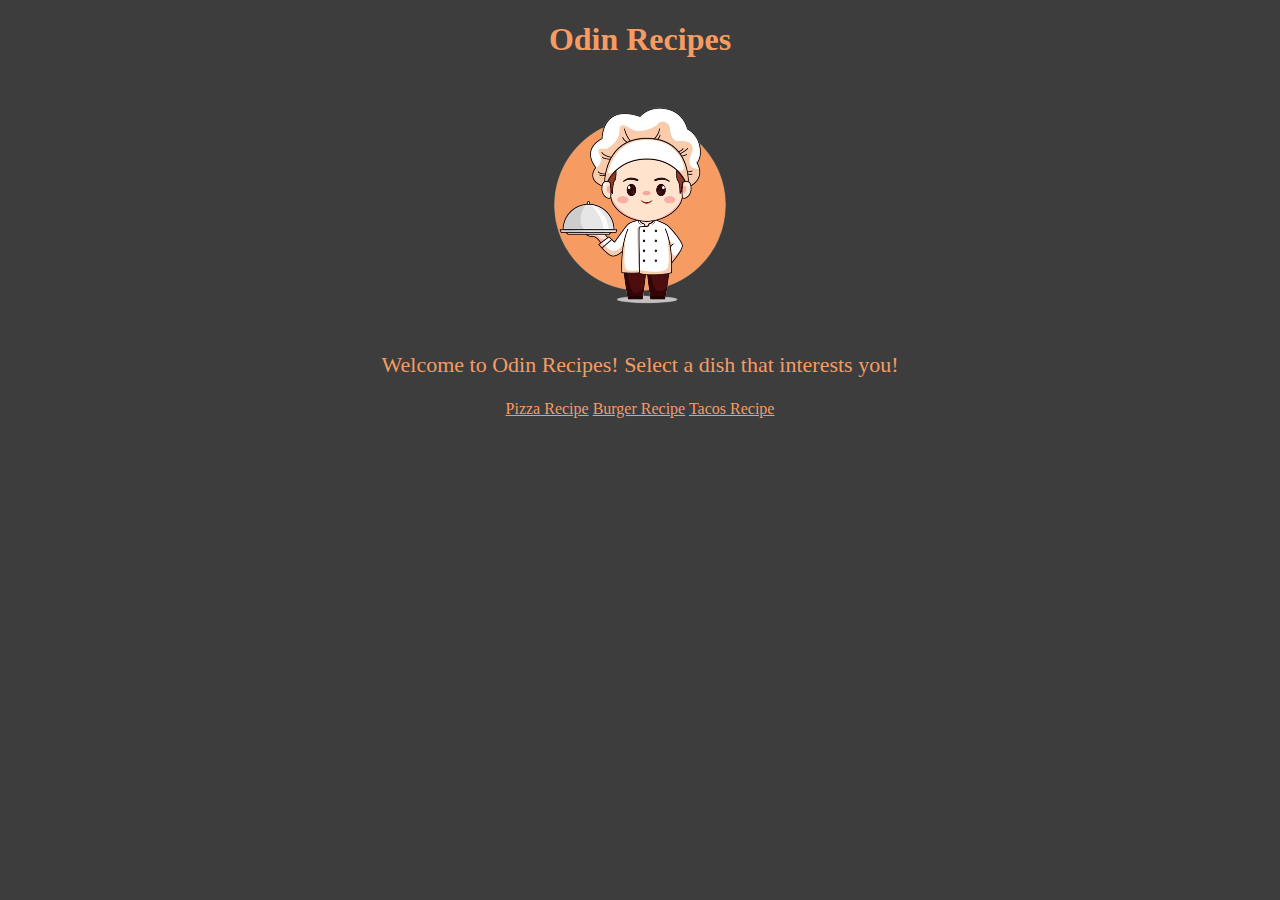
<file: index.html>
<!DOCTYPE html>
<html lang="en">
<head>
    <meta charset="UTF-8">
    <meta http-equiv="X-UA-Compatible" content="IE=edge">
    <meta name="viewport" content="width=device-width, initial-scale=1.0">
    <link rel="stylesheet" href="style.css">
    <title>Home | Odin Recipes</title>
</head>
<body>
  <h1 class="title">Odin Recipes</h1> 
    <img class="logo" src="../images/chef.png" alt="pizza">
    <p class="intro">Welcome to Odin Recipes! Select a dish that interests you!</p>
    <p class="menu"><a href="./recipes/pizza.html">Pizza Recipe</a> 
    <a href="./recipes/burger.html">Burger Recipe</a> 
    <a href="./recipes/tacos.html">Tacos Recipe</a></p>
</body>
</html>
</file>
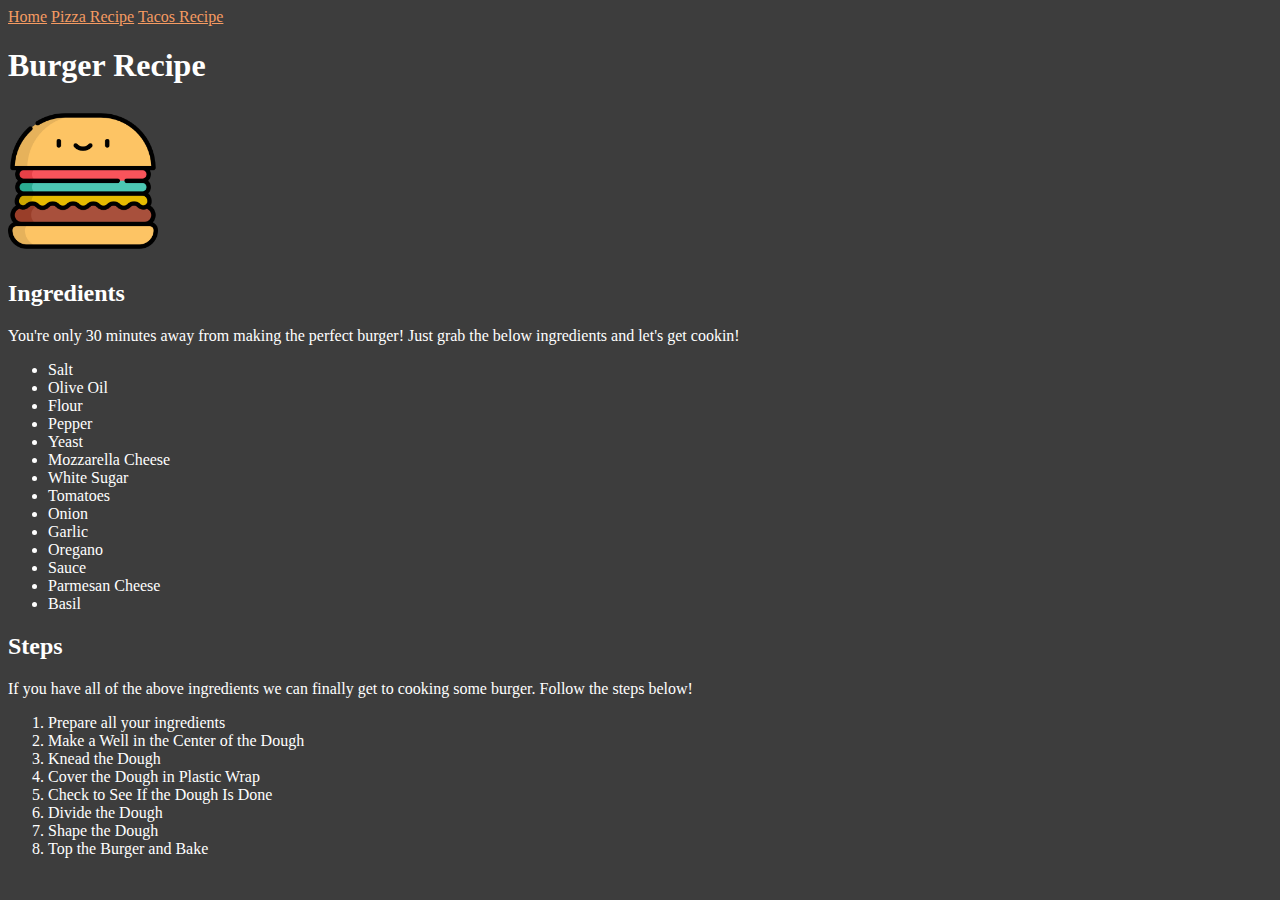
<file: recipes/burger.html>
<!DOCTYPE html>
<html lang="en">
<head>
    <meta charset="UTF-8">
    <meta http-equiv="X-UA-Compatible" content="IE=edge">
    <meta name="viewport" content="width=device-width, initial-scale=1.0">
    <title>Burger Recipe | Odin Recipes</title>
    <link rel="stylesheet" href="../style.css">
</head>
<body>
    <div class="nav">
        <a href="/">Home</a> 
        <a href="../recipes/pizza.html">Pizza Recipe</a> 
        <a href="../recipes/tacos.html">Tacos Recipe</a>
        </div>
    <h1>Burger Recipe</h1>
      <img src="../images/burger.png" alt="burger" width="150">
        <h2>Ingredients</h2>
          <p>You're only 30 minutes away from making the perfect burger! Just grab the below ingredients and let's get cookin!</p>
          <ul>
              <li>Salt</li>
              <li>Olive Oil</li>
              <li>Flour</li>
              <li>Pepper</li>
              <li>Yeast</li>
              <li>Mozzarella Cheese</li>
              <li>White Sugar</li>
              <li>Tomatoes</li>
              <li>Onion</li>
              <li>Garlic</li>
              <li>Oregano</li>
              <li>Sauce</li>
              <li>Parmesan Cheese</li>
              <li>Basil</li>
          </ul>

        <h2>Steps</h2>
          <p>If you have all of the above ingredients we can finally get to cooking some burger. Follow the steps below!</p>
          <ol>
            <li>Prepare all your ingredients</li>
            <li>Make a Well in the Center of the Dough</li>
            <li>Knead the Dough</li>
            <li>Cover the Dough in Plastic Wrap</li>
            <li>Check to See If the Dough Is Done</li>
            <li>Divide the Dough</li>
            <li>Shape the Dough</li>
            <li>Top the Burger and Bake</li>
          </ol>
</body>
</html>
</file>
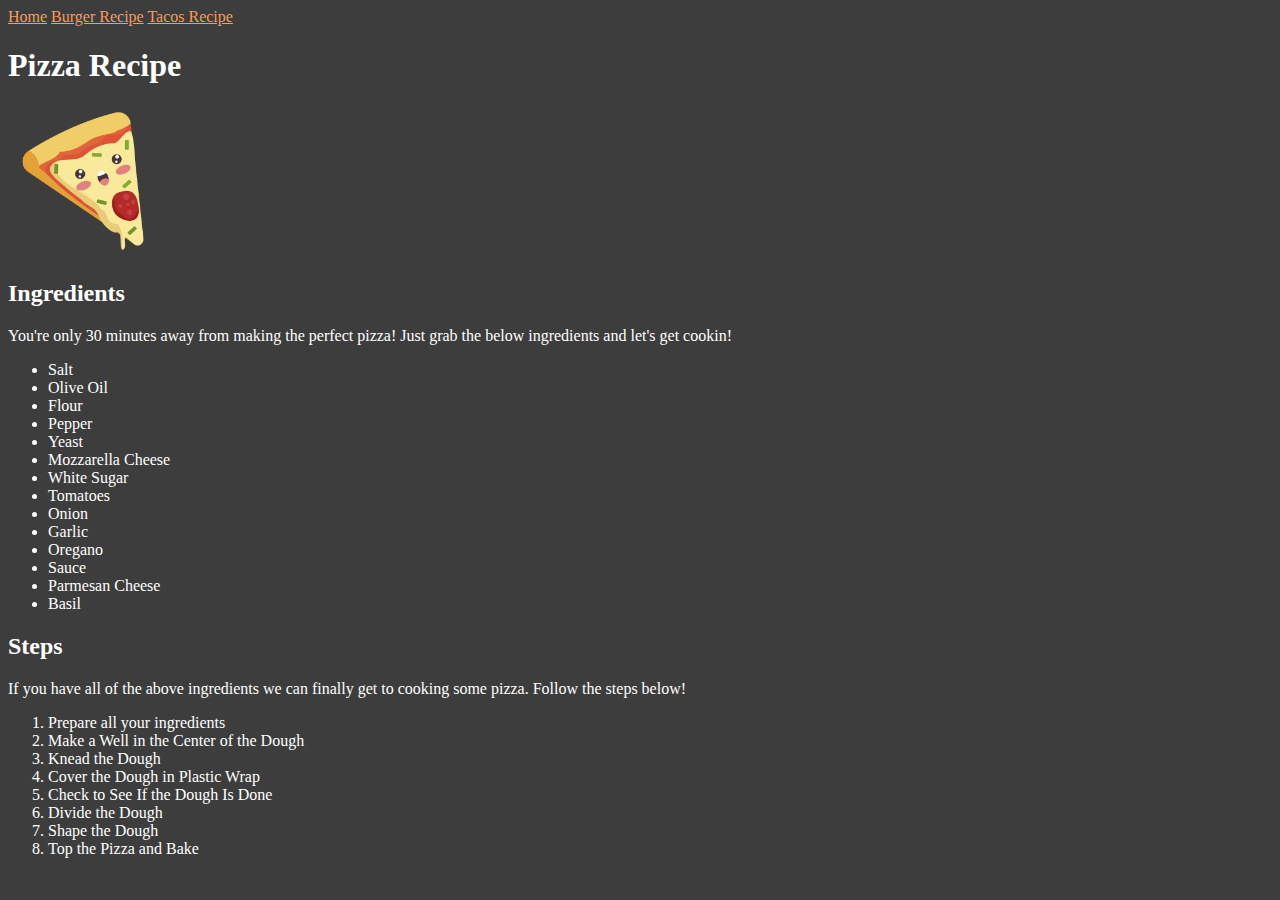
<file: recipes/pizza.html>
<!DOCTYPE html>
<html lang="en">
<head>
    <meta charset="UTF-8">
    <meta http-equiv="X-UA-Compatible" content="IE=edge">
    <meta name="viewport" content="width=device-width, initial-scale=1.0">
    <title>Pizza Recipe | Odin Recipes</title>
    <link rel="stylesheet" href="../style.css">
</head>
<body>
  <div class="nav">
  <a href="/">Home</a> 
  <a href="../recipes/burger.html">Burger Recipe</a> 
  <a href="../recipes/tacos.html">Tacos Recipe</a>
  </div>
    <h1>Pizza Recipe</h1>
      <img src="../images/pizza.png" alt="pizza" width="150">
        <h2>Ingredients</h2>
          <p>You're only 30 minutes away from making the perfect pizza! Just grab the below ingredients and let's get cookin!</p>
          <ul>
              <li>Salt</li>
              <li>Olive Oil</li>
              <li>Flour</li>
              <li>Pepper</li>
              <li>Yeast</li>
              <li>Mozzarella Cheese</li>
              <li>White Sugar</li>
              <li>Tomatoes</li>
              <li>Onion</li>
              <li>Garlic</li>
              <li>Oregano</li>
              <li>Sauce</li>
              <li>Parmesan Cheese</li>
              <li>Basil</li>
          </ul>

        <h2>Steps</h2>
          <p>If you have all of the above ingredients we can finally get to cooking some pizza. Follow the steps below!</p>
          <ol>
            <li>Prepare all your ingredients</li>
            <li>Make a Well in the Center of the Dough</li>
            <li>Knead the Dough</li>
            <li>Cover the Dough in Plastic Wrap</li>
            <li>Check to See If the Dough Is Done</li>
            <li>Divide the Dough</li>
            <li>Shape the Dough</li>
            <li>Top the Pizza and Bake</li>
          </ol>
</body>
</html>
</file>
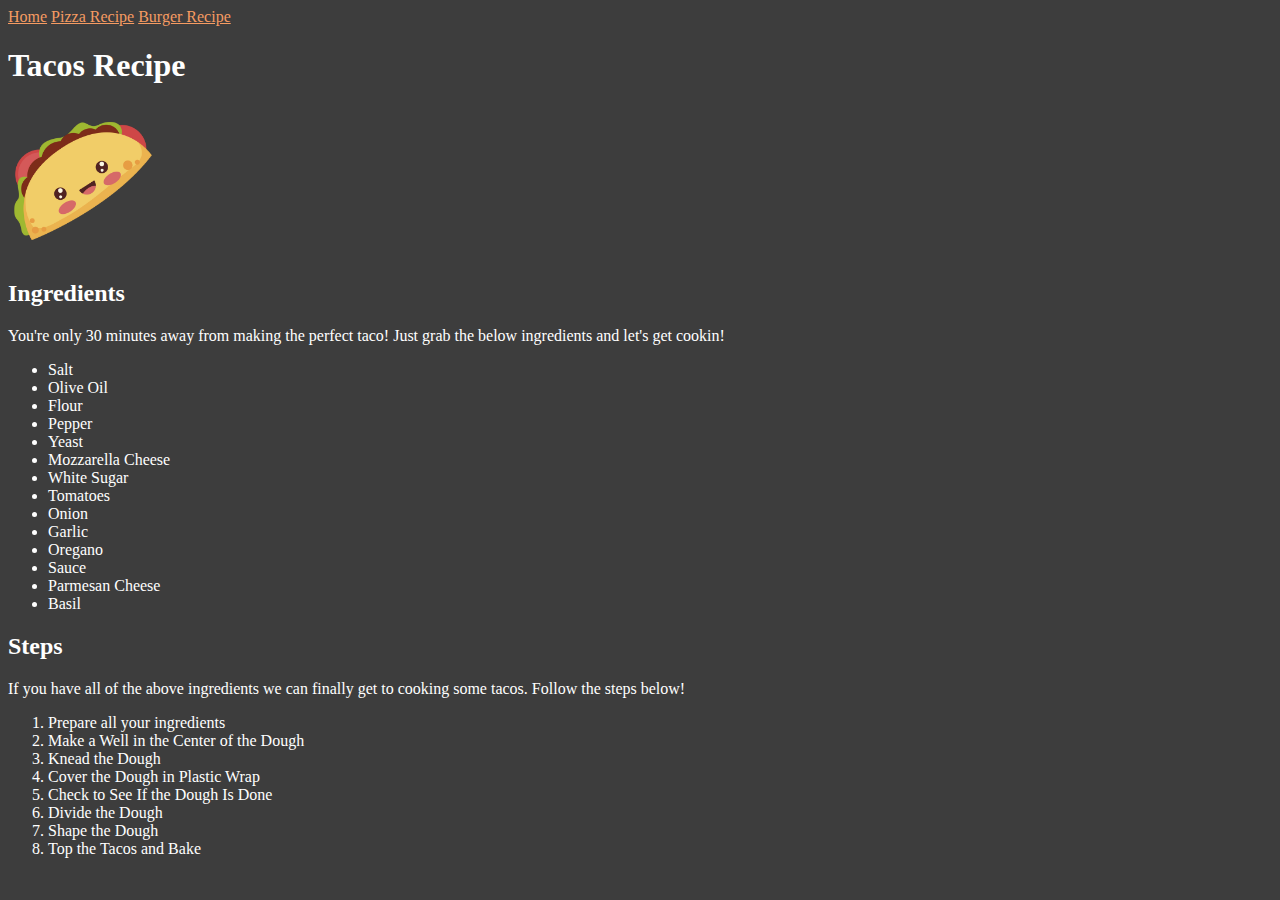
<file: recipes/tacos.html>
<!DOCTYPE html>
<html lang="en">
<head>
    <meta charset="UTF-8">
    <meta http-equiv="X-UA-Compatible" content="IE=edge">
    <meta name="viewport" content="width=device-width, initial-scale=1.0">
    <title>Tacos Recipe | Odin Recipes</title>
    <link rel="stylesheet" href="../style.css">
</head>
<body>
    <div class="nav">
        <a href="/">Home</a> 
        <a href="../recipes/pizza.html">Pizza Recipe</a> 
        <a href="../recipes/burger.html">Burger Recipe</a> 
        </div>
    <h1>Tacos Recipe</h1>
      <img src="../images/taco.png" alt="taco" width="150">
        <h2>Ingredients</h2>
          <p>You're only 30 minutes away from making the perfect taco! Just grab the below ingredients and let's get cookin!</p>
          <ul>
              <li>Salt</li>
              <li>Olive Oil</li>
              <li>Flour</li>
              <li>Pepper</li>
              <li>Yeast</li>
              <li>Mozzarella Cheese</li>
              <li>White Sugar</li>
              <li>Tomatoes</li>
              <li>Onion</li>
              <li>Garlic</li>
              <li>Oregano</li>
              <li>Sauce</li>
              <li>Parmesan Cheese</li>
              <li>Basil</li>
          </ul>

        <h2>Steps</h2>
          <p>If you have all of the above ingredients we can finally get to cooking some tacos. Follow the steps below!</p>
          <ol>
            <li>Prepare all your ingredients</li>
            <li>Make a Well in the Center of the Dough</li>
            <li>Knead the Dough</li>
            <li>Cover the Dough in Plastic Wrap</li>
            <li>Check to See If the Dough Is Done</li>
            <li>Divide the Dough</li>
            <li>Shape the Dough</li>
            <li>Top the Tacos and Bake</li>
          </ol>
</body>
</html>
</file>
<file: style.css>
body {
    background-color: rgb(61, 61, 61);
    color: white;
    font-family: Papyrus;
}

.title {
    color: #f69b62;
    text-align: center;
}

.intro {
    font-size: 22px;
    text-align: center;
    color: #f69b62;
}

.logo {
    margin-left: auto;
    margin-right: auto;
    display: block;
    max-width: 250px;
}

.menu {
    text-align: center;
}

.menu a {
    color: #f69b62;
}

.menu a:visited {
    color: #f69b62;
}

.nav a {
    color: #f69b62;
}

.nav a:visited {
    color: #f69b62;
}
</file>
